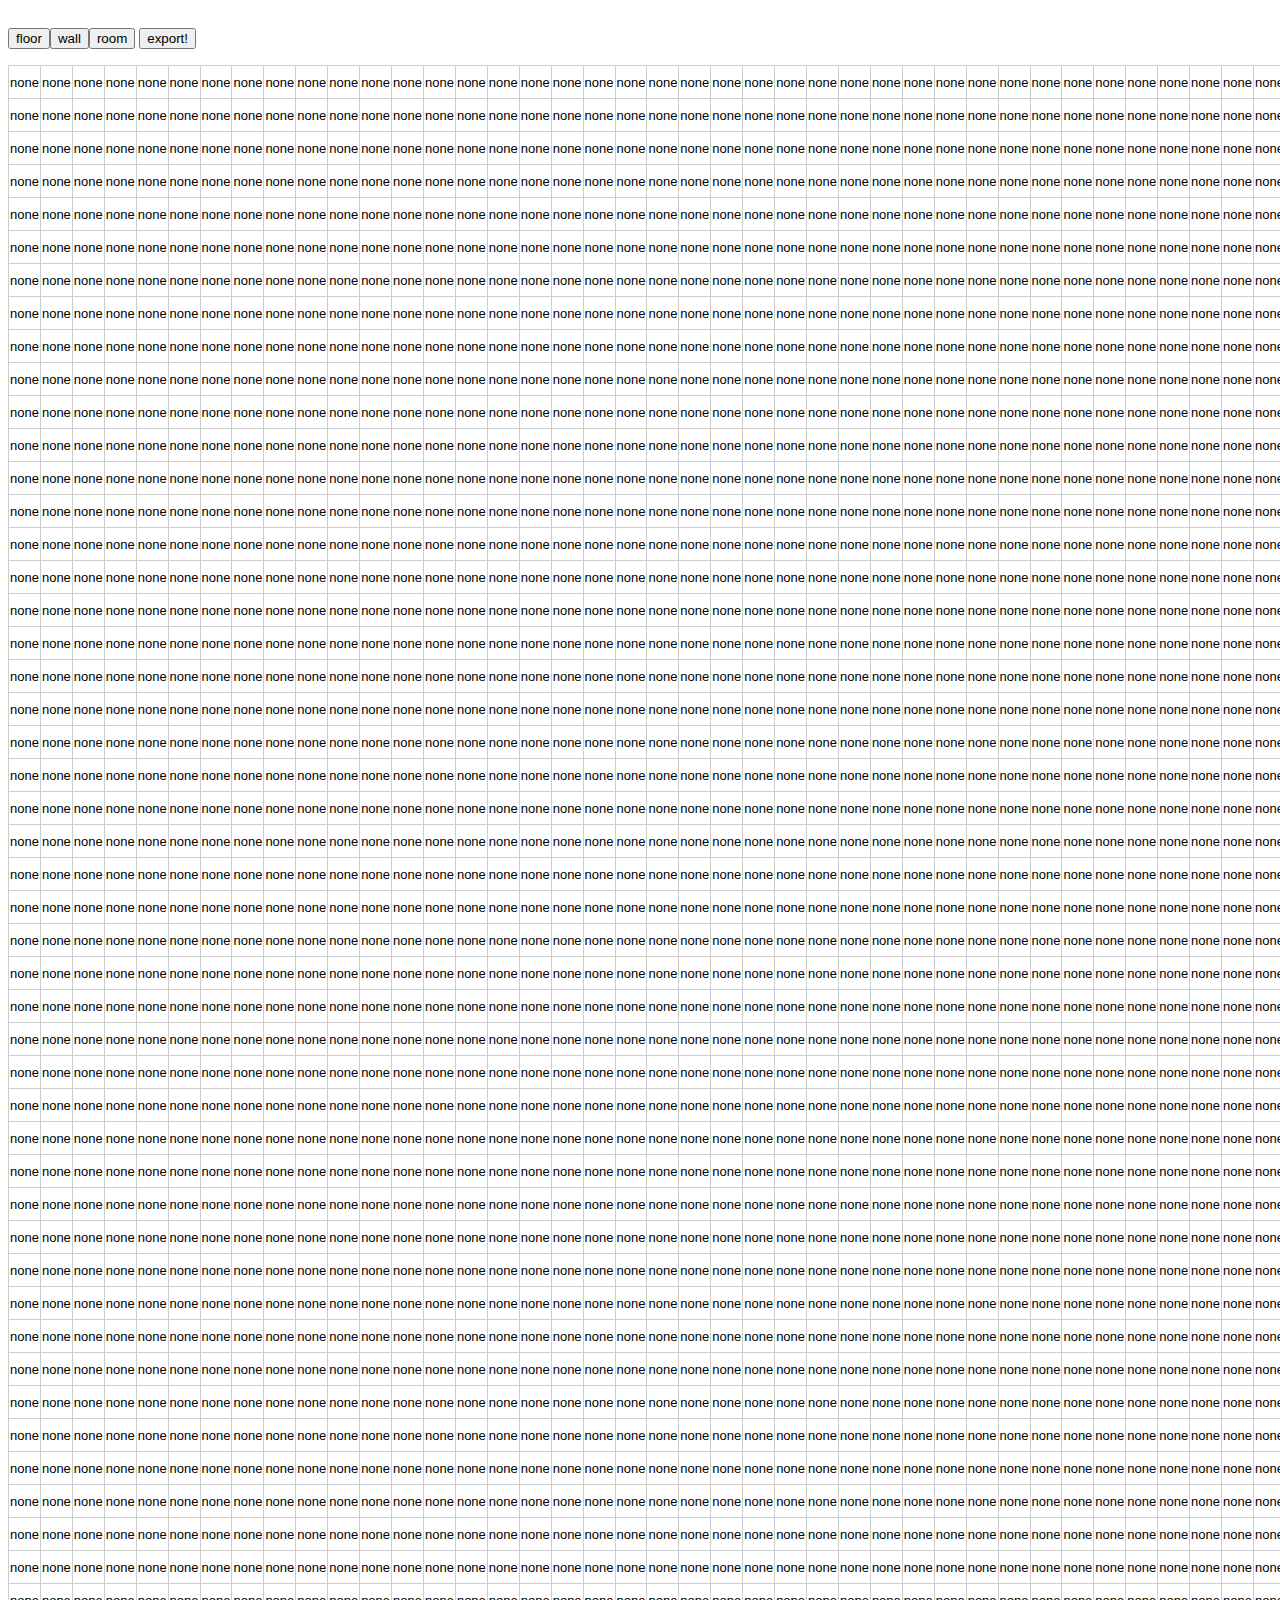
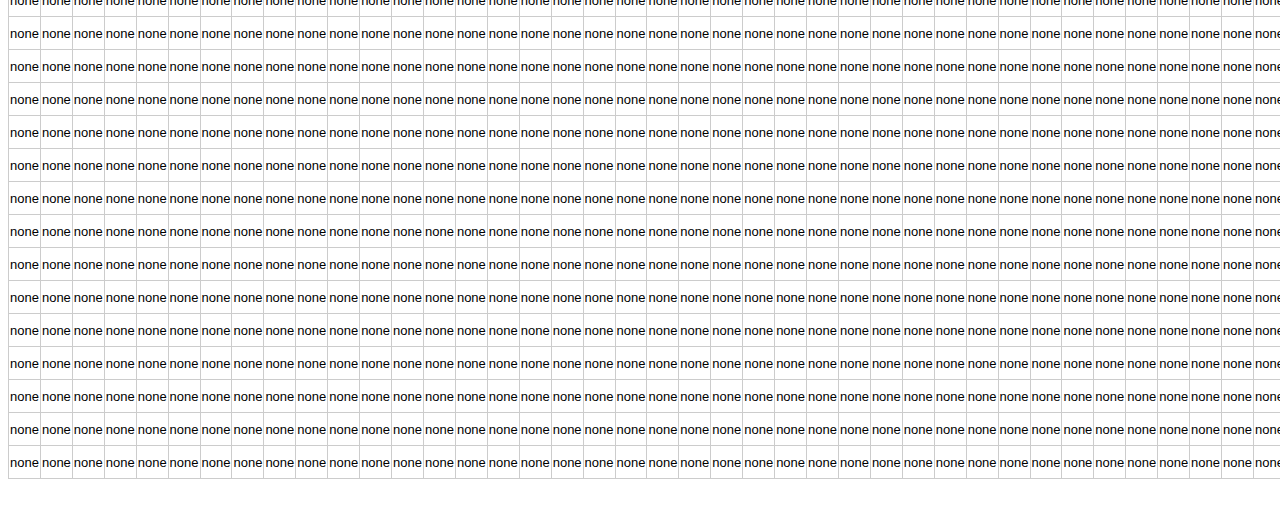
<file: index.html>
<!doctype html><html class="no-js" lang=""><head><meta charset="utf-8"><meta name="description" content=""><meta name="viewport" content="width=device-width,initial-scale=1"><title>BuildingData</title><link rel="apple-touch-icon" href="apple-touch-icon.png"><!-- Place favicon.ico in the root directory --><link rel="stylesheet" href="styles/main.css"></head><body><button onclick="setMode(0)">floor</button><button onclick="setMode(1)">wall</button><button onclick="setMode(2)">room</button> <button onclick="exp()">export!</button><!--[if lt IE 10]> <script src="scripts/main.js"></script> <!-- endbuild --><script src="scripts/main.js"></script></body></html>
</file>
<file: styles/main.css>
.browserupgrade{margin:.2em 0;background:#ccc;color:#000;padding:.2em 0}body{padding-top:20px;padding-bottom:20px}.grid{margin:1em auto;border-collapse:collapse}.grid td{cursor:pointer;width:30px;height:30px;border:1px solid #ccc;text-align:center;font-family:sans-serif;font-size:13px}.grid td.clicked{background-color:#ff0;font-weight:700;color:red}.footer,.header,.marketing{padding-left:15px;padding-right:15px}.header{border-bottom:1px solid #e5e5e5}.header h3{margin-top:0;margin-bottom:0;line-height:40px;padding-bottom:19px}.footer{padding-top:19px;color:#777;border-top:1px solid #e5e5e5}.container-narrow>hr{margin:30px 0}.jumbotron{text-align:center;border-bottom:1px solid #e5e5e5}.jumbotron .btn{font-size:21px;padding:14px 24px}.marketing{margin:40px 0}.marketing p+h4{margin-top:28px}@media screen and (min-width:768px){.container{max-width:730px}.footer,.header,.marketing{padding-left:0;padding-right:0}.header{margin-bottom:30px}.jumbotron{border-bottom:0}}
</file>
